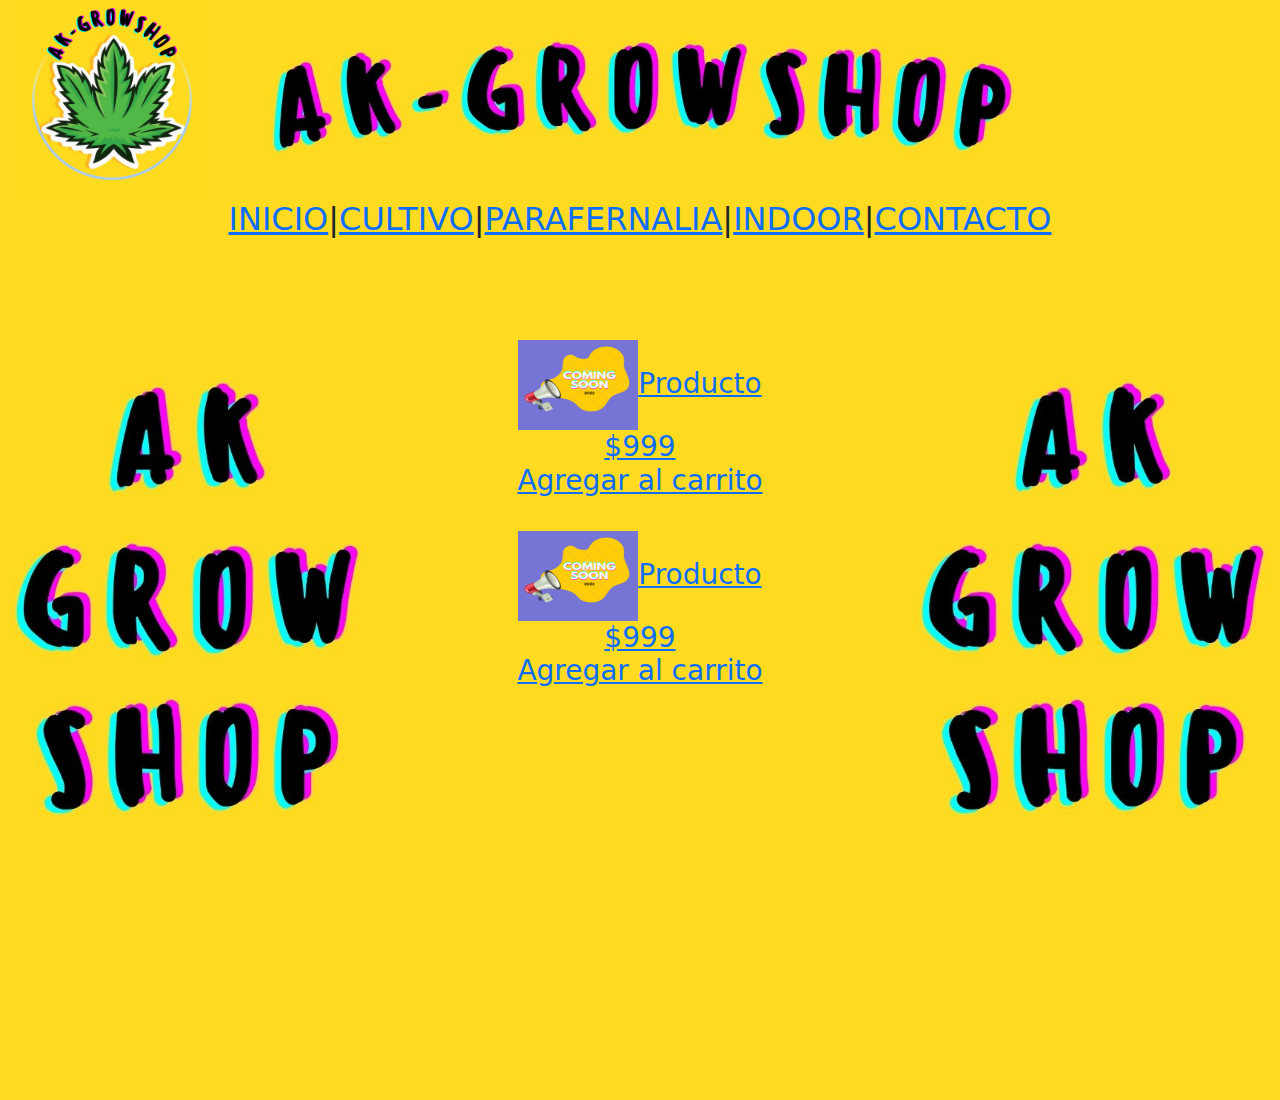
<file: index.html>
<!DOCTYPE html>
<html>
    <head>
    <link rel="icon" type="image/png" sizes="16x16" href="favicon.png">
    <title> Ak-GrowShop</title>
    <!---<link rel="stylesheet" href="estilos/estilos.css">-->
    <meta charset="utf-8">
	<meta http-equiv="X-UA-Compatible" content="IE=edge">
    <link rel="stylesheet" href="css/bootstrap.css">
</head>
<body> 
    <header class="container-fluid">
    <a href="index.html"><img src="logo.png" width="200" alt="Logotipo"></a>
    <section>
    <article>
    <h2><a href="index.html">INICIO</a> | <a href="cultivo.html">CULTIVO</a> | <a href="parafernalia.html">PARAFERNALIA</a> | <a href="indoor.html">INDOOR</a> | <a href="contacto.html"> CONTACTO</a> </h2><br>
    </article>
    </section>
    </header>
    <main>
    <section>
    <article>
    <!---.Imagenes--->
    <!---.Local---> 
    <br>
    <br>
    <!---.Remoto--->
    <a href="https://wa.me/541133921926?text=Me%20gustaría%20saber%20el%20precio%20de%20este%20producto" class="whatsapp" target="_blank"> <i class="fa fa-whatsapp whatsapp-icon"></i></a>
    <br> <br> <br>
        <h3>
            <a class="caja2" > <img src="comingsoonakig.png" alt="Producto Proximamente" width="120" height="90" >Producto <br>$999<br> Agregar al carrito <br></a><br>
            <a class="caja2" > <img src="comingsoonakig.png" alt="Producto Proximamente" width="120" height="90" >Producto <br>$999 <br> Agregar al carrito <br></a><br>
    </h3>
    </article>
    </section>
    </main>
    <footer>
    <!---.Codigo qr al perfil de Ig--->

       
    </footer>
    <script src="js/bootstrap.js" ></script>
    </body>
</html>
</file>
